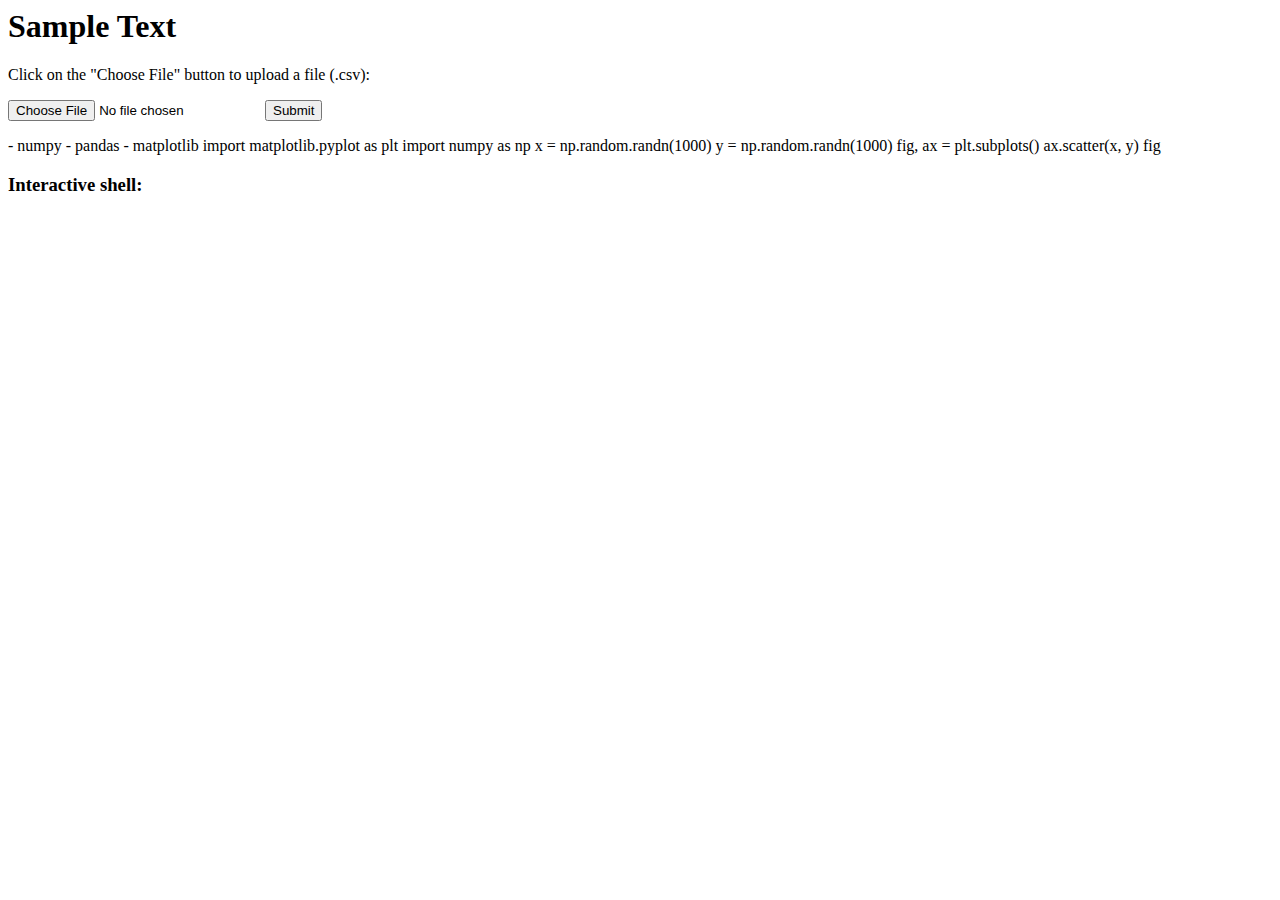
<file: docs/index.html>
<html>




<head>
    <link rel="stylesheet" href="https://pyscript.net/alpha/pyscript.css" />
    <script defer src="https://pyscript.net/alpha/pyscript.js"></script>
</head>



<h1>Sample Text</h1>

<p>Click on the "Choose File" button to upload a file (.csv):</p>

<form onsubmit="return false">
  <input type="file" id="myFile" name="filename">
  <input type="submit">
</form>

<py-env>
- numpy
- pandas
- matplotlib
</py-env>

<body>
<py-script>
  import matplotlib.pyplot as plt
  import numpy as np

  x = np.random.randn(1000)
  y = np.random.randn(1000)

  fig, ax = plt.subplots()
  ax.scatter(x, y)
  fig
</py-script>

<!--Does not work: <py-script src="./converter.py"></py-script>-->
<h3>Interactive shell:</h3>
<py-repl id="demo1" auto-generate="true"></py-repl>

</body>

</html>
</file>
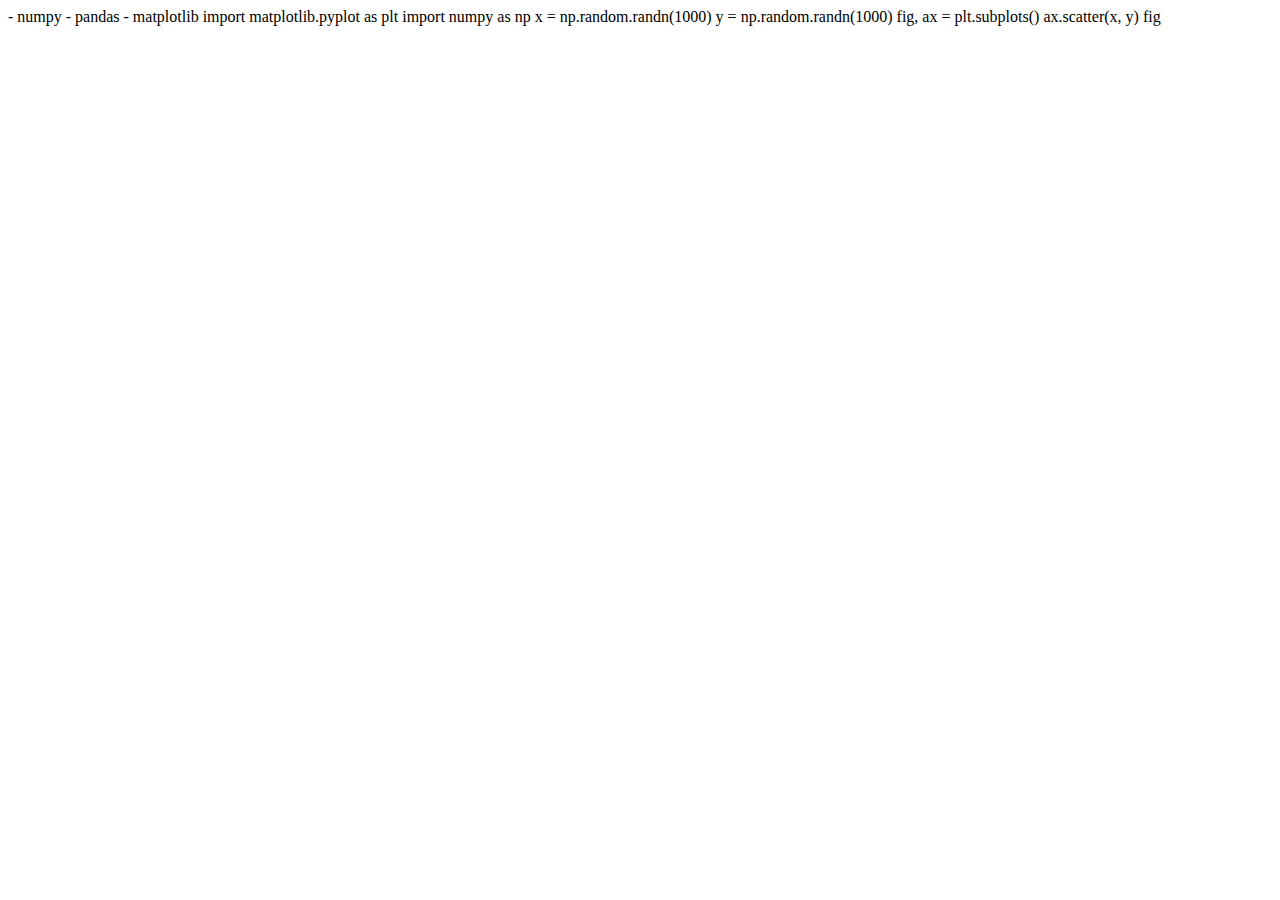
<file: docs/pyscriptTutorialLearning/learning.html>
<html>
    <head>
        
        <link rel="stylesheet" href="https://pyscript.net/alpha/pyscript.css" />
        <script defer src="https://pyscript.net/alpha/pyscript.js"></script>
       
        <py-env>
            - numpy
            - pandas
            - matplotlib
        </py-env>
    </head>
    <body>
<py-script>
    import matplotlib.pyplot as plt
    import numpy as np
            
    x = np.random.randn(1000)
    y = np.random.randn(1000)

    fig, ax = plt.subplots()
    ax.scatter(x, y)
    fig
</py-script>

<py-script></py-script>
    </body>
</html>
</file>
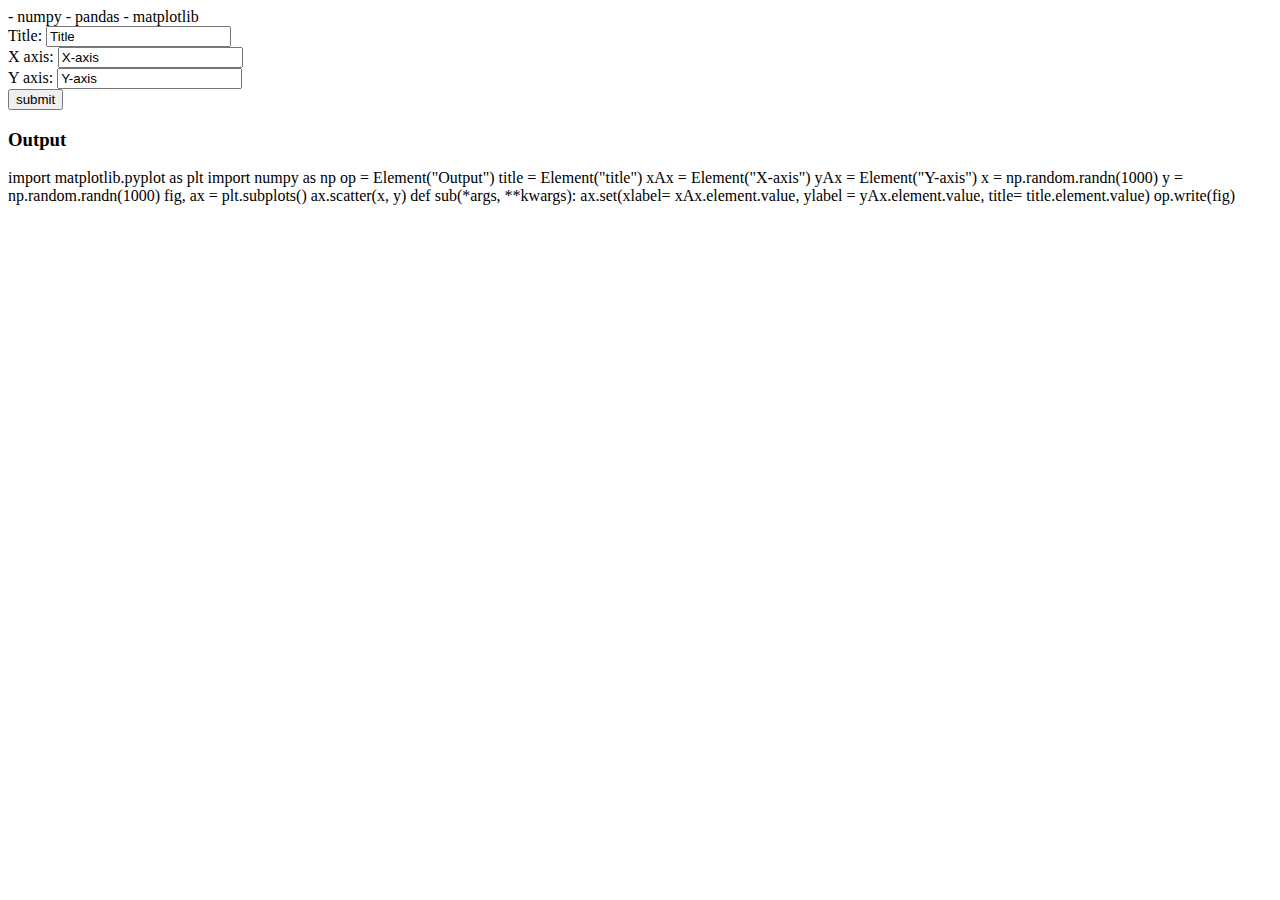
<file: docs/pyscriptTutorialLearning/plottingPyscriptWithDom.html>
<!DOCTYPE html>
    <head>
        <link rel='stylesheet' href='styles.css'>
        <link rel="stylesheet" href="https://pyscript.net/alpha/pyscript.css" />
        <script defer src="https://pyscript.net/alpha/pyscript.js"></script>
       
        <py-env>
            - numpy
            - pandas
            - matplotlib
        </py-env>
    
    </head>
    <div class="wrappper"></div>
    <body>
        <form onsubmit="return false">
            <label for="title">Title:</label>
            <input type="text" id="title" name="title" value="Title">
        </form> 
        <form onsubmit="return false">
            <label for="X-axis">X axis:</label>
            <input type="text" id="X-axis" name="X-axis" value="X-axis">
        </form> 
        <form onsubmit="return false">
            <label for="Y-axis">Y axis:</label>
            <input type="text" id="Y-axis" name="Y-axis" value="Y-axis"><br>
            <input pys-onClick="sub" type="submit" id="btn-form" value="submit">
        </form> 




   <h3>Output</h3>
   <p id="Output"></p>

<py-script>
    import matplotlib.pyplot as plt
    import numpy as np
  
    op = Element("Output")
    title = Element("title")
    xAx = Element("X-axis")
    yAx = Element("Y-axis")

    x = np.random.randn(1000)
    y = np.random.randn(1000)

    fig, ax = plt.subplots()
    ax.scatter(x, y)
    
    
    def sub(*args, **kwargs):
        ax.set(xlabel= xAx.element.value, ylabel = yAx.element.value, title= title.element.value)
        op.write(fig)


</py-script>

<py-script></py-script>




</body>
</div>

</html>
</file>
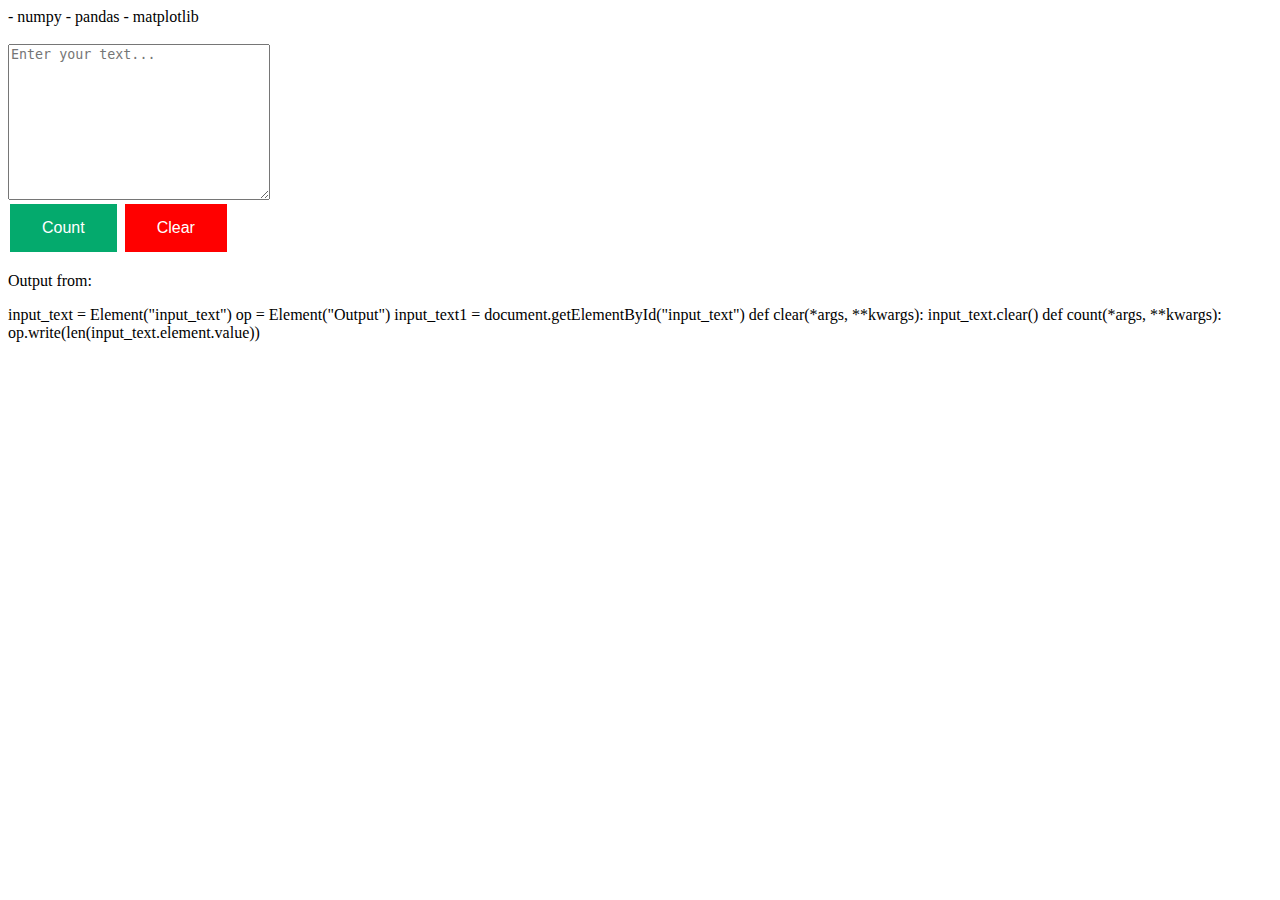
<file: docs/pyscriptTutorialLearning/pyscriptDOM.html>
<html>
    <head>
        <link rel='stylesheet' href='styles.css'>
        <link rel="stylesheet" href="https://pyscript.net/alpha/pyscript.css" />
        <script defer src="https://pyscript.net/alpha/pyscript.js"></script>
       
        <py-env>
            - numpy
            - pandas
            - matplotlib
        </py-env>
    
    </head>
    <div class="wrappper"></div>
    <body>
    
        <br>
        <textarea name="input_text" id="input_text" class="input_text" cols="30" rows="10" placeholder="Enter your text..."></textarea>
        <div class="buttons">
        <button id="run" class="button enterB" pys-onClick="count">Count</button>
        <button id="clear" class="button clearB" pys-onClick="clear">Clear</button>
    <p>Output from:</p>

    <p id='Output'></p>
   

<py-script>
input_text = Element("input_text")

op = Element("Output")
input_text1 = document.getElementById("input_text")

def clear(*args, **kwargs):
    input_text.clear()

def count(*args, **kwargs):
    op.write(len(input_text.element.value))
    


</py-script>

<py-script></py-script>




</body>
</div>

</html>
</file>
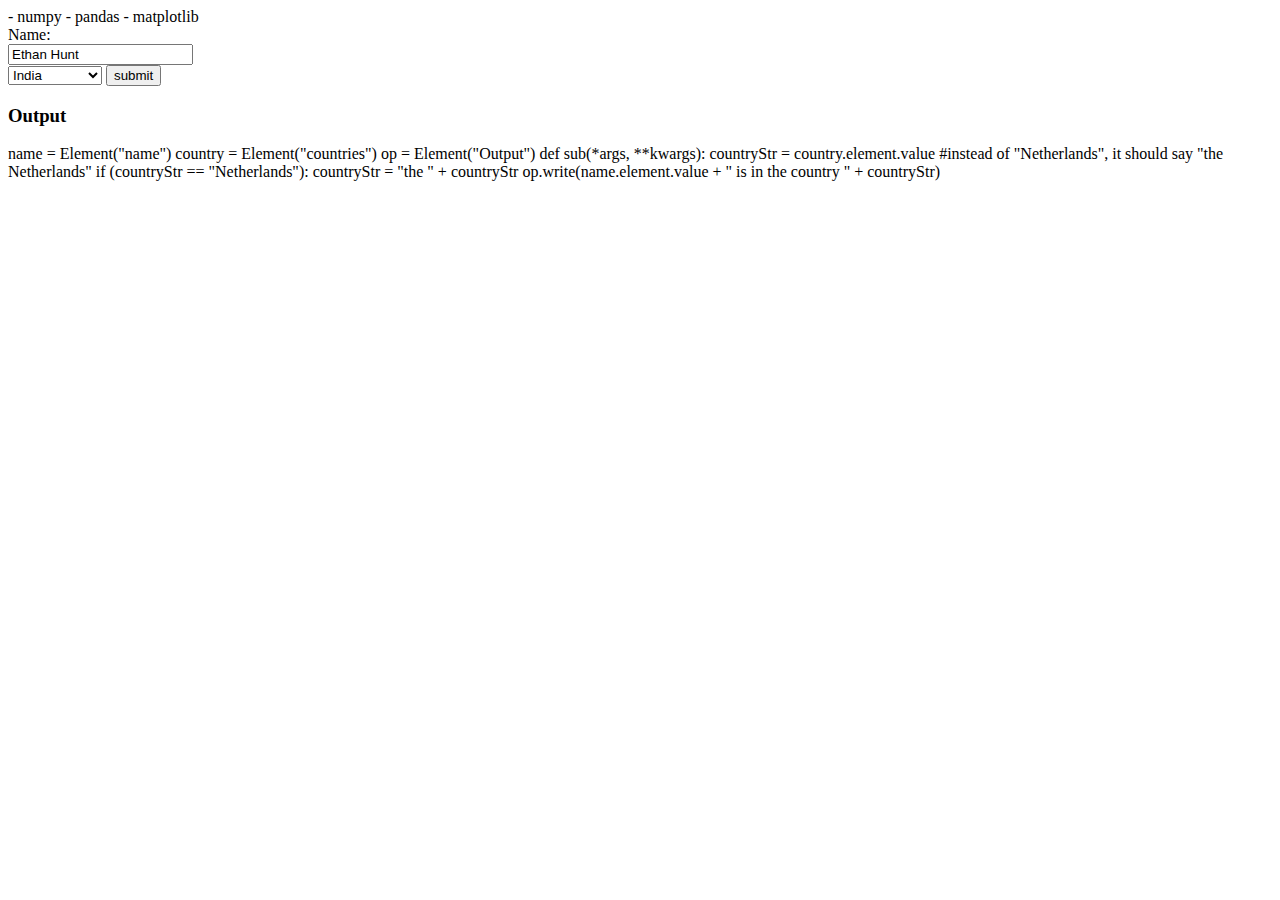
<file: docs/pyscriptTutorialLearning/pyscriptForm.html>
<html>
    <head>
        <link rel='stylesheet' href='styles.css'>
        <link rel="stylesheet" href="https://pyscript.net/alpha/pyscript.css" />
        <script defer src="https://pyscript.net/alpha/pyscript.js"></script>
       
        <py-env>
            - numpy
            - pandas
            - matplotlib
        </py-env>
    
    </head>
    <div class="wrappper"></div>
    <body>
        <form onsubmit="return false">
            <label for="name">Name:</label><br>
            <input type="text" id="name" name="name" value="Ethan Hunt"><br>
    
            <select name="countries" id="countries">
                <option value="India">India</option>
                <option value="Germany">Germany</option>
                <option value="Netherlands">Netherlands</option>
            </select>
    
            <input pys-onClick="sub" type="submit" id="btn-form" value="submit">
    
    
        </form> 

   <h3>Output</h3>
   <p id="Output"></p>

<py-script>
    name = Element("name")
    country = Element("countries")
    op = Element("Output")

    def sub(*args, **kwargs):
        countryStr = country.element.value
        #instead of "Netherlands", it should say "the Netherlands"
        if (countryStr == "Netherlands"):
            countryStr = "the " + countryStr

        op.write(name.element.value + " is in the country " + countryStr)


    


</py-script>

<py-script></py-script>




</body>
</div>

</html>
</file>
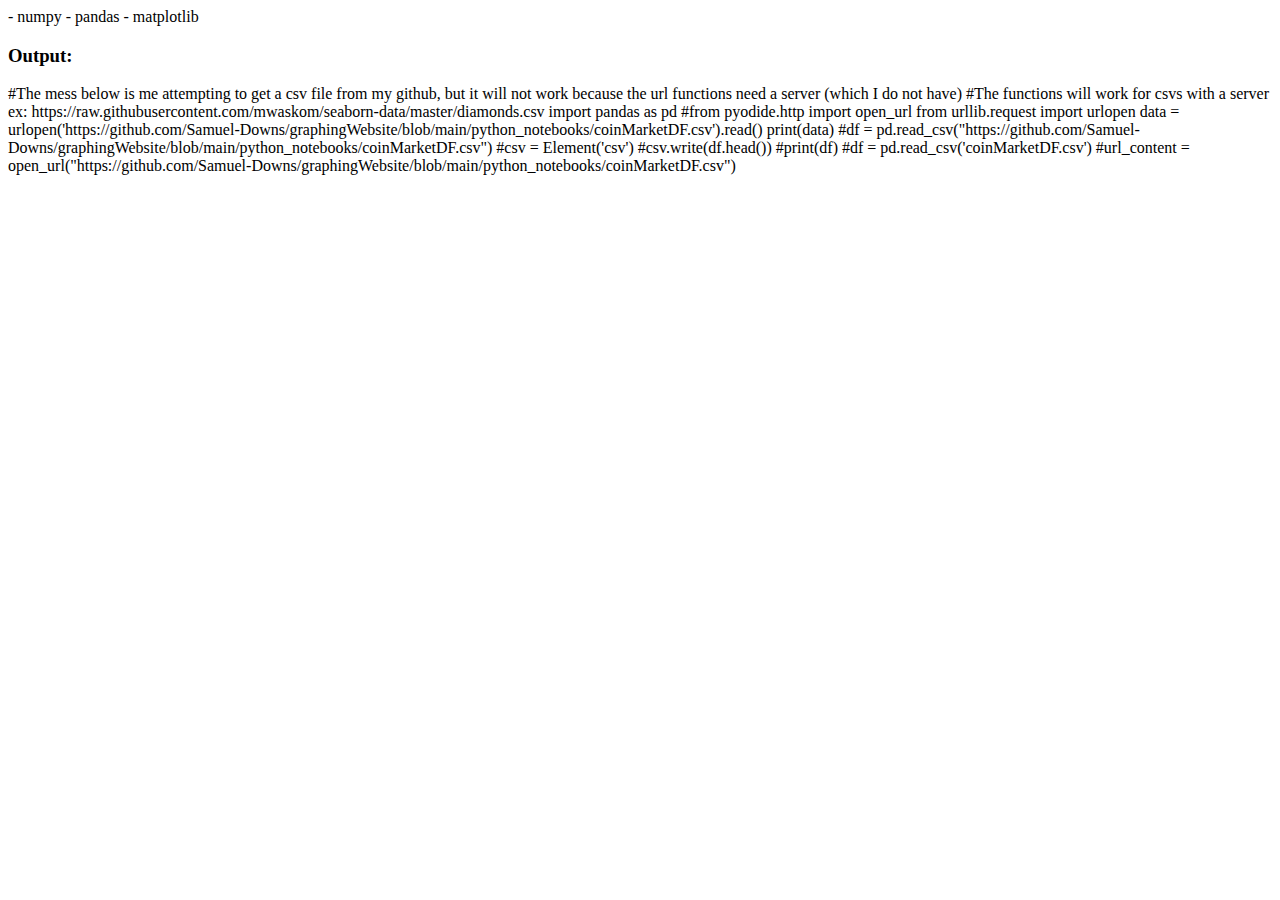
<file: docs/pyscriptTutorialLearning/readCSVPyscript.html>
<html>
    <head>
        <link rel='stylesheet' href='styles.css'>
        <link rel="stylesheet" href="https://pyscript.net/alpha/pyscript.css" />
        <script defer src="https://pyscript.net/alpha/pyscript.js"></script>
       
        <py-env>
            - numpy
            - pandas
            - matplotlib
        </py-env>


    
    </head>
    <div class="wrappper"></div>
    <body>
        

   <h3>Output:</h3>
   <p id="csv"></p>






<py-script>

    #The mess below is me attempting to get a csv file from my github, but it will not work because the url functions need a server (which I do not have)
    #The functions will work for csvs with a server ex: https://raw.githubusercontent.com/mwaskom/seaborn-data/master/diamonds.csv



    import pandas as pd 
    #from pyodide.http import open_url

    from urllib.request import urlopen

    data = urlopen('https://github.com/Samuel-Downs/graphingWebsite/blob/main/python_notebooks/coinMarketDF.csv').read()
    print(data)

    #df = pd.read_csv("https://github.com/Samuel-Downs/graphingWebsite/blob/main/python_notebooks/coinMarketDF.csv")  
    #csv = Element('csv')
    #csv.write(df.head())
    #print(df)
    #df = pd.read_csv('coinMarketDF.csv') 
    
    #url_content = open_url("https://github.com/Samuel-Downs/graphingWebsite/blob/main/python_notebooks/coinMarketDF.csv")
   
    


</py-script>

<py-script></py-script>




</body>
</div>

</html>
</file>
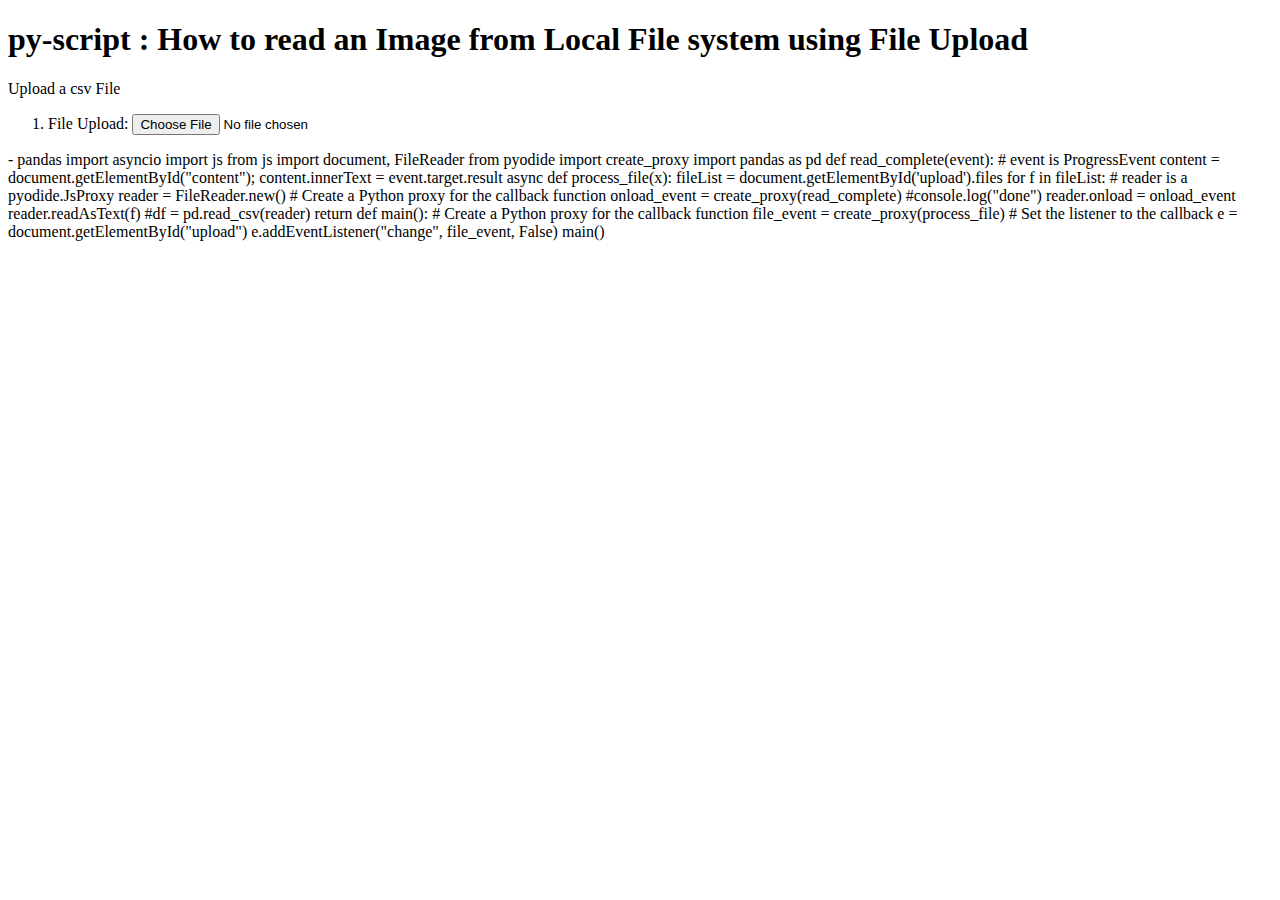
<file: docs/pyscriptTutorialLearning/uploadCSVNoPanel.html>
<!DOCTYPE html>
<html lang="en-US">
  <head>
    <meta charset="UTF-8">
    <meta name="viewport" content="width=device-width, initial-scale=1">
    <title>py-script demos: csv upload form</title>
  
    <!-- pyscript -->
    <link rel="stylesheet" href="https://pyscript.net/alpha/pyscript.css" />
    <script defer src="https://pyscript.net/alpha/pyscript.js"></script>
  </head>
  <body>
  

        <h1>py-script : How to read an Image from Local File system using File Upload</h1>

          
            <p>Upload a csv File</p>
            <ol>
              <li>
                <label for="upload">File Upload:</label>
                <input type="file" name="upload" id="upload">
              </li>
            </ol>
          
          
          

        <p id="content"></p>

<!-- py-script and py-env -->

<py-env>
    - pandas
</py-env> 

<py-script>
  import asyncio
  import js
  from js import document, FileReader
  from pyodide import create_proxy
  import pandas as pd
   
  def read_complete(event):
    # event is ProgressEvent
   
    content = document.getElementById("content");
    content.innerText = event.target.result

   
  async def process_file(x):
    fileList = document.getElementById('upload').files
    
   
    for f in fileList:
      # reader is a pyodide.JsProxy
      reader = FileReader.new()
   
      # Create a Python proxy for the callback function
      onload_event = create_proxy(read_complete)

      #console.log("done")
   
      reader.onload = onload_event
   
      reader.readAsText(f)
      #df = pd.read_csv(reader)
   
    return
   
  def main():
    # Create a Python proxy for the callback function
    file_event = create_proxy(process_file)
   
    # Set the listener to the callback
    e = document.getElementById("upload")
    e.addEventListener("change", file_event, False)
   
  main()
   

</py-script>

<!-- end py-script and py-env -->

<!-- Output -->

<div id="container">

</div>


  </body>
</html>
</file>
<file: docs/pyscriptTutorialLearning/styles.css>
.button{
    border: none;
    color: white;
    padding: 15px 32px;
    text-align: center;
    text-decoration: none;
    display: inline-block;
    font-size: 16px;
    margin: 4px 2px;
    cursor: pointer;
}

.enterB{
    background-color: #04AA6D;
}

.clearB{
    background-color: red;
}

.wrapper{
    padding-left: 10%;
    display: block;
}
</file>
